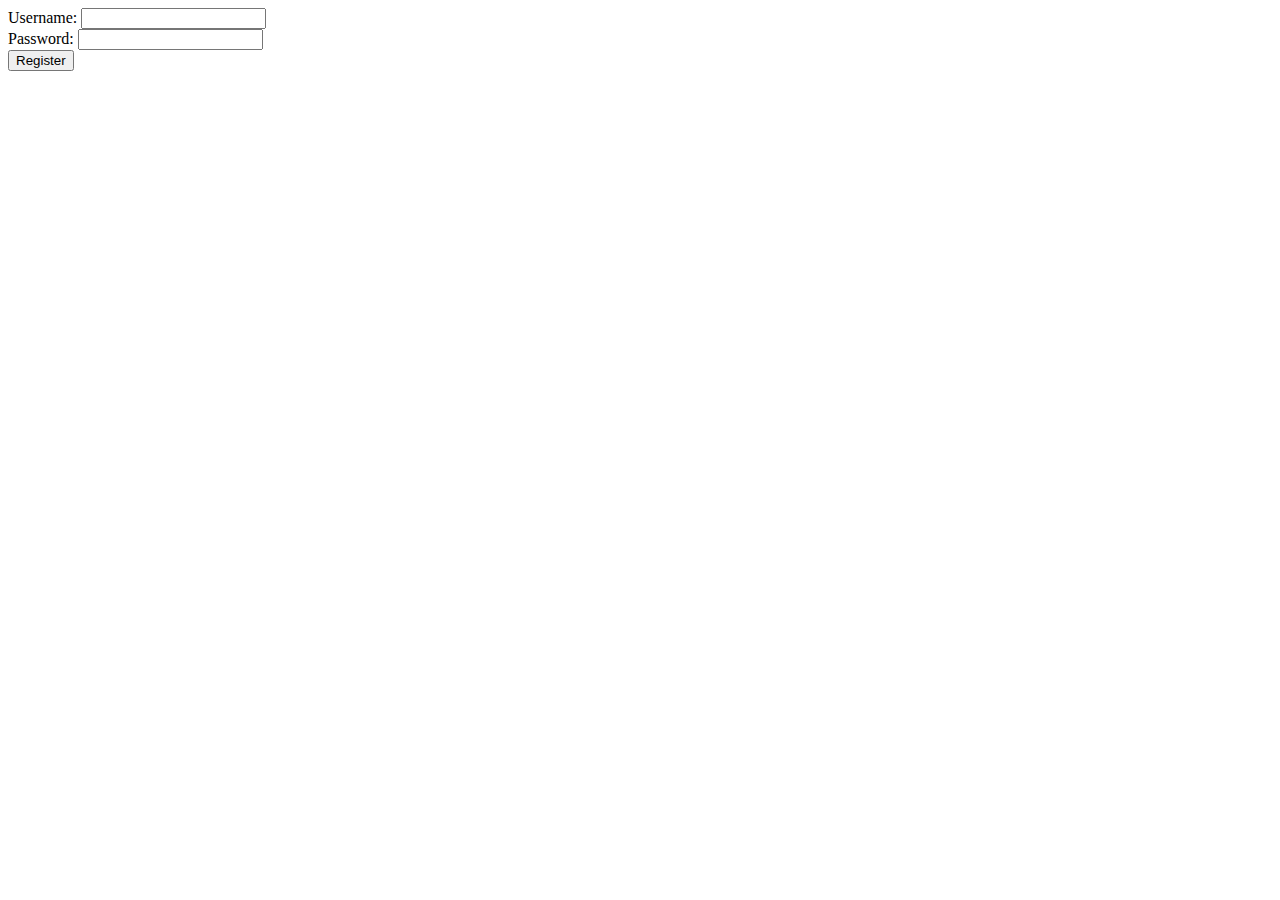
<file: Flask/templates/register.html>
<!DOCTYPE html>
<html>
<head>
    <title>Register</title>
</head>
<body>
    <form action="/register" method="post">
        Username: <input type="text" name="username"><br>
        Password: <input type="password" name="password"><br>
        <input type="submit" value="Register">
    </form>
</body>
</html>
</file>
